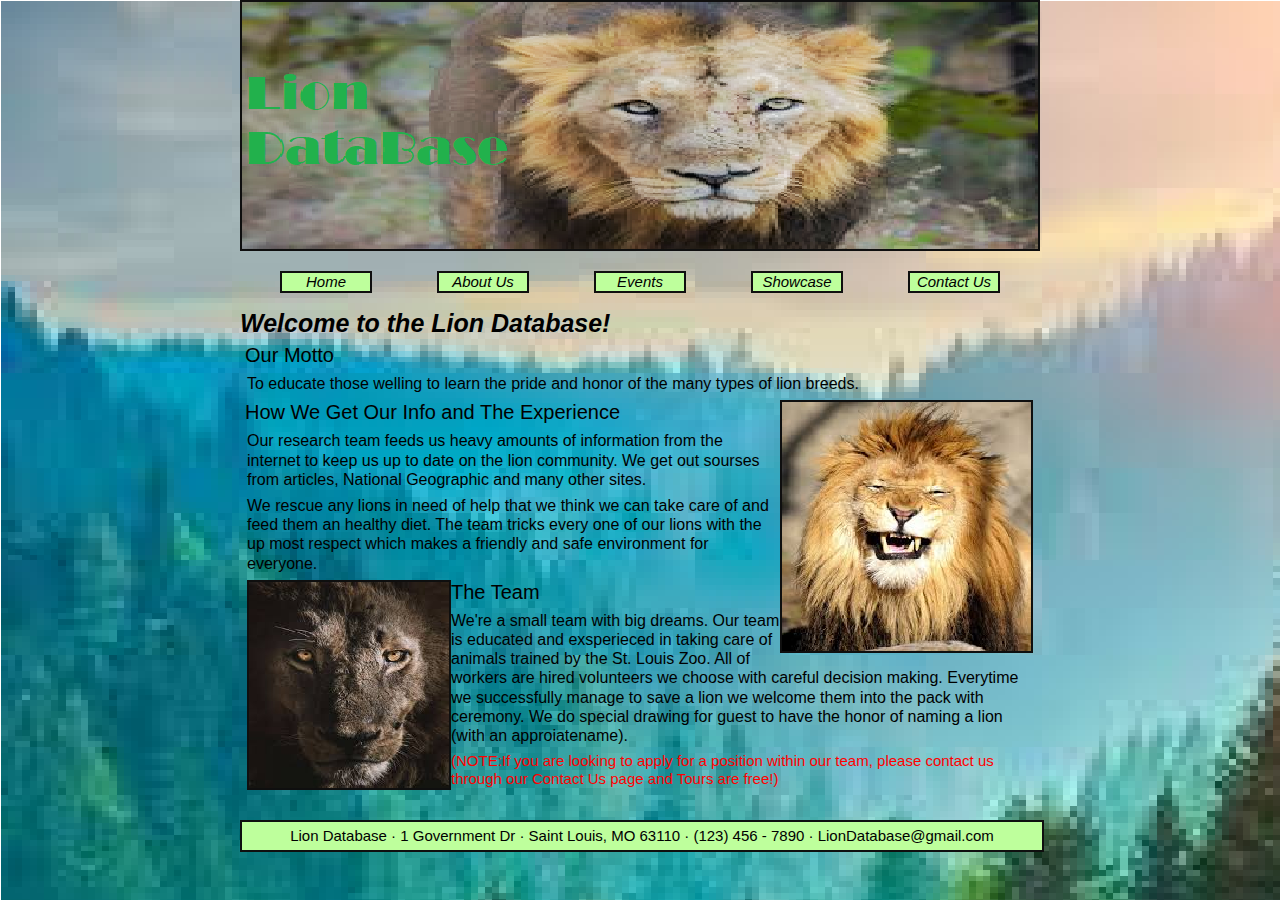
<file: index.htm>
<!DOCTYPE html>
<html lang="en">
	<!--
		Lion Database
		Author: RaMon Silver
		Date: 7/26/2020
		
		Filename: index.htm
		Supporting files: modernizr.custom.40753, main.css, headlion2.jpg	
	-->
	<head>
		<meta charset="UTF-8" />
		
		<title>Home</title>
		
		<link href="Assets/Styles/main.css" rel="stylesheet" type="text/css" />
	</head>

	<body>
		<header> 
			<img src="Assets/Images/headlion2.jpg" alt="Lion Database" class="head"/>
		</header>
	
			<nav>
				<ul>
					<li><a href="index.htm">Home</a></li>
					<li><a href="aboutus.htm">About Us</a></li>
					<li><a href="events.htm">Events</a></li>
					<li><a href="showcase.htm">Showcase</a></li>
					<li><a href="contactus.htm">Contact Us</a></li>
				</ul>
			</nav>
						
	<section id="main">
		<h1>Welcome to the Lion Database!</h1>
		
		<h2>Our Motto</h2>
		<p>To educate those welling to learn the pride and honor of the many types of lion breeds.</p>
		<p>
		<img src="Assets/Images/lion3.jpg" alt="lion3" class="PgImg"/>
		</p>
		<h2>How We Get Our Info and The Experience</h2>
		<p>Our research team feeds us heavy amounts of information from the internet to keep us up to date on the lion community.
		We get out sourses from articles, National Geographic and many other sites.</p>
		<p>We rescue any lions in need of help that we think we can take care of and feed them an healthy diet.
		The team tricks every one of our lions with the up most respect which makes a friendly and safe environment for everyone.
		</p>
		<p>
		<img src="Assets/Images/lion4.jpg" alt="lion4" class="PgImg1"/>
		</p>
		<h2>The Team</h2>
		<p>We're a small team with big dreams. Our team is educated and exsperieced in taking care of animals trained by the St. Louis Zoo.
		All of workers are hired volunteers we choose with careful decision making. Everytime we successfully manage to save a lion we welcome
		them into the pack with ceremony. We do special drawing for guest to have the honor of naming a lion (with an approiatename).
		</p>
		<h3>(NOTE:If you are looking to apply for a position within our team, please contact us 
		through our Contact Us page and Tours are free!)</h3>
	</section>
	
		<footer>
			<address>
				Lion Database &#183;
				1 Government Dr &#183;
				Saint Louis, MO 63110 &#183;
				(123) 456 - 7890 &#183;
				LionDatabase@gmail.com
			</address>
		</footer>
				
	</body>
	
</html>
</file>
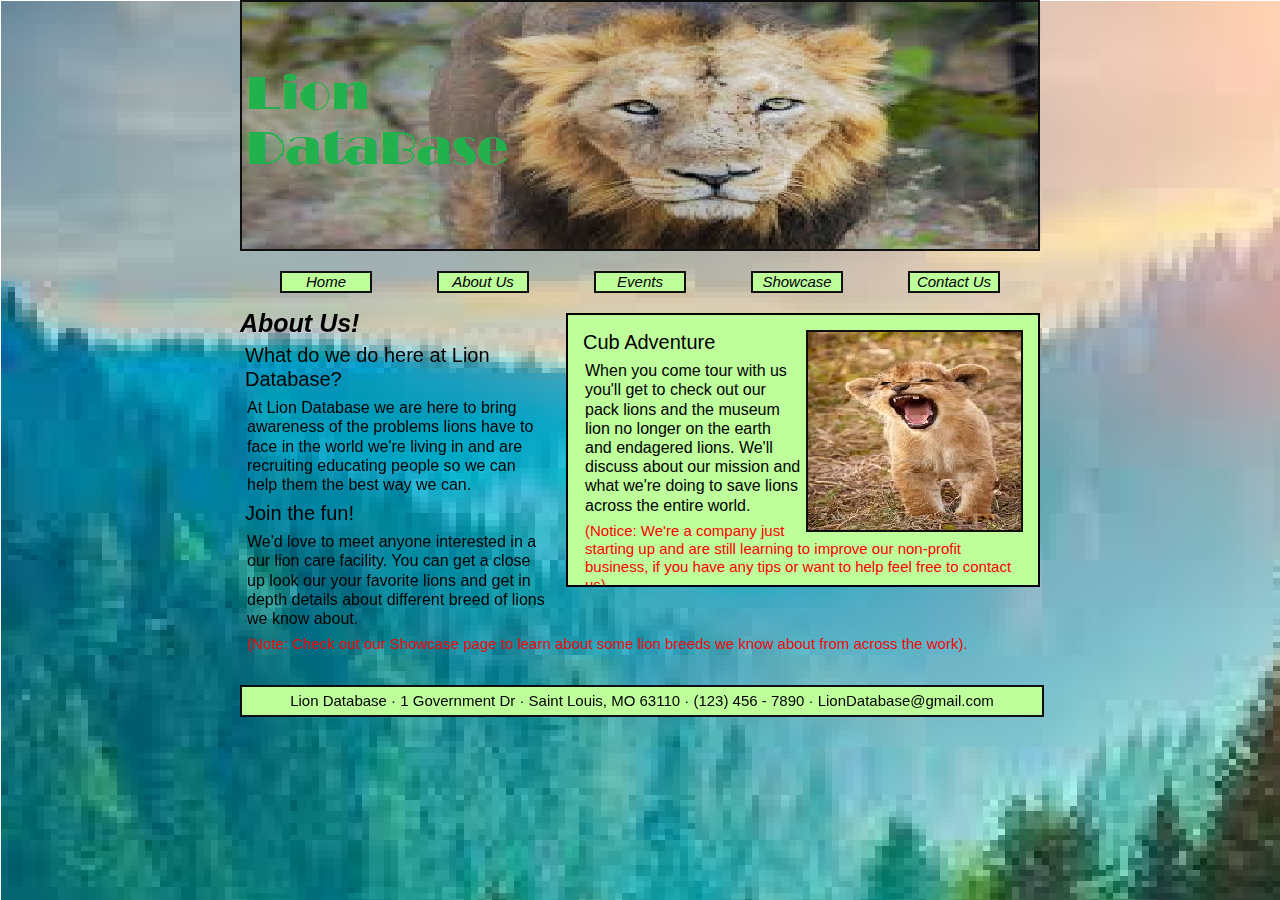
<file: aboutus.htm>
<!DOCTYPE html>
<html lang="en">
	<!--
		Lion Database
		Author: RaMon Silver
		Date: 7/26/2020
		
		Filename: aboutus.htm
		Supporting files: modernizr.custom.40753, main.css, headlion2.jpg, sstyle.css 
	-->
	<head>
		<meta charset="UTF-8" />
		
		<title>About Us</title>
		
		<link href="Assets/Styles/main.css" rel="stylesheet" type="text/css" />
		<link href="Assets/Styles/sstyle.css" rel="stylesheet" type="text/css" />
	</head>

	<body>
		<header> 
			<img src="Assets/Images/headlion2.jpg" alt="Lion Database" class="head"/>
		</header>
	
			<nav>
				<ul>
					<li><a href="index.htm">Home</a></li>
					<li><a href="aboutus.htm">About Us</a></li>
					<li><a href="events.htm">Events</a></li>
					<li><a href="showcase.htm">Showcase</a></li>
					<li><a href="contactus.htm">Contact Us</a></li>
				</ul>
			</nav>
			
	<section id="main">
	
	<aside>
		<img src="Assets/Images/lion5.jpg" alt="">
		<h2>Cub Adventure</h2>
		<p>When you come tour with us you'll get to check out our pack lions and the museum lion no longer on the earth 
		and endagered lions. We'll discuss about our mission and what we're doing to save lions across the entire world.
		</p>
		<h3>(Notice: We're a company just starting up and are still learning to improve our non-profit business, if you
		have any tips or want to help feel free to contact us).
		</h3>
		
		<img src="Assets/Images/lion6.jpg" alt="">
		<h2>Lions, Tigers, and Bears OH MY!</h2>
		<p>Just kidding there aren't any tigers or bears but when you come tour with us under special conditions your group may be able 
		to see and learn about the different behaviors of the bigs cats and baby cubs of our pack. You may even get to see the caretakers play 
		with some of the lions.
		</p>
		
	</aside>
		<h1>About Us!</h1>
		<h2>What do we do here at Lion Database?</h2>
		<p>At Lion Database we are here to bring awareness of the problems lions have to face in the world we're living in
		and are recruiting educating people so we can help them the best way we can.</p>

		<h2>Join the fun!</h2>
		<p>We'd love to meet anyone interested in a our lion care facility. You can get a close up look our your favorite 
		lions and get in depth details about different breed of lions we know about.
		</p>
		<h3>(Note: Check out our Showcase page to learn about some lion breeds we know about from across the work).
	</section>
	
		<footer>
			<address>
				Lion Database &#183;
				1 Government Dr &#183;
				Saint Louis, MO 63110 &#183;
				(123) 456 - 7890 &#183;
				LionDatabase@gmail.com
			</address>
		</footer>
				
	</body>
	
</html>
</file>
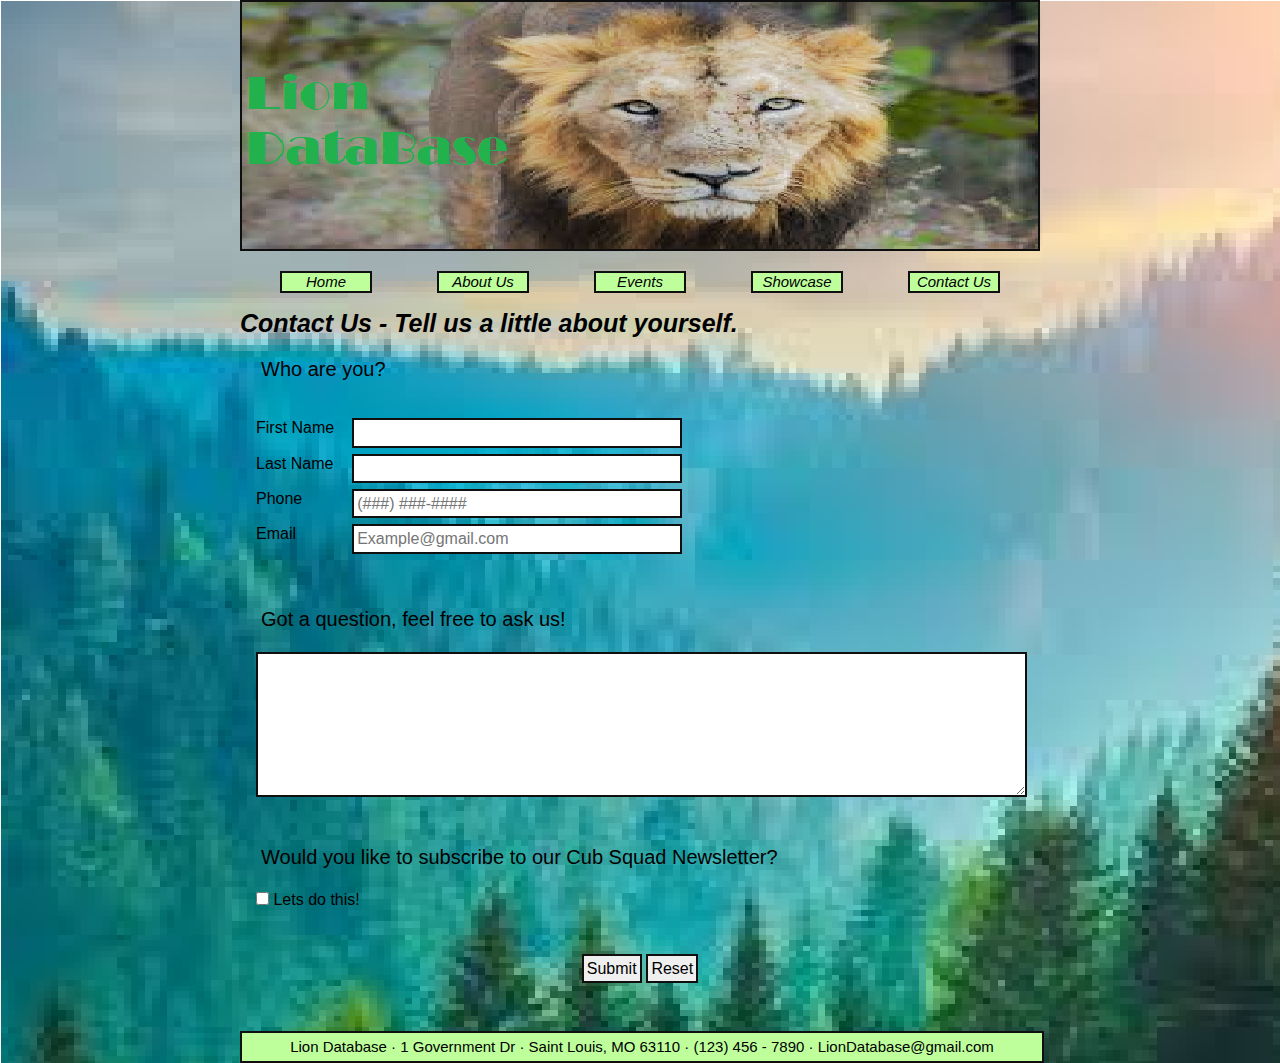
<file: contactus.htm>
<!DOCTYPE html>
<html lang="en">
	<!--
		Lion Database
		Author: RaMon Silver
		Date: 7/26/2020
		
		Filename: contactus.htm
		Supporting files: modernizr.custom.40753, main.css, headlion2.jpg, results.html
	-->
	<head>
		<meta charset="UTF-8" />
		
		<title>Contact Us</title>
		
		<link href="Assets/Styles/main.css" rel="stylesheet" type="text/css" />
	</head>

	<body>
		<header> 
			<img src="Assets/Images/headlion2.jpg" alt="Lion Database" class="head"/>
		</header>
	
			<nav>
				<ul>
					<li><a href="index.htm">Home</a></li>
					<li><a href="aboutus.htm">About Us</a></li>
					<li><a href="events.htm">Events</a></li>
					<li><a href="showcase.htm">Showcase</a></li>
					<li><a href="contactus.htm">Contact Us</a></li>
				</ul>
			</nav>

		<section id="main">
		<h1>Contact Us - Tell us a little about yourself.</h1>
		<br/>
		<form action="results.html">
			<fieldset class="contactinfo">
					<legend>Who are you?</legend>
						<label for="fnameinput">
							First Name
							<input type="text" id="fnameinput" name="fname" required="required">
						</label>
						<label for="lnameinput">
							Last Name
							<input type="text" id="lnameinput" name="lname" required="required">
						</label>
						<label for="phoneinput">
							Phone
							<input type="tel" id="phoneinput" name="phone" placeholder="(###) ###-####" 
							pattern="^\d{10}$|^(\(\d{3}\)\s*)?\d{3}[\s-]?\d{4}$">
						</label>
						<label for="emailinput">
							Email
							<input type="email" id="emailinput" name="email" placeholder="Example@gmail.com" 
							required="required">
						</label>
			</fieldset>
			<br/>
			<fieldset class="additionalinfo">
					<legend>Got a question, feel free to ask us!  </legend>
						<label for="feedback">
							
							<textarea id="feedback" name="feedback" rows="7">
							</textarea>
						</label>
			</fieldset>
			<br/>
			<fieldset class="newsletter">
					<legend>Would you like to subscribe to our Cub Squad Newsletter?</legend>
						<label for="yes">
							<input type="checkbox" id="yes" value="newsletter">
							Lets do this!
						</label>
			</fieldset>
			<fieldset class="submitbutton">
					<input type="submit" id="submit" value="Submit">
					<input value="Reset" type="reset">
			</fieldset>
		</form>
		
	</section>
	
		<footer>
			<address>
				Lion Database &#183;
				1 Government Dr &#183;
				Saint Louis, MO 63110 &#183;
				(123) 456 - 7890 &#183;
				LionDatabase@gmail.com
			</address>
		</footer>
				
	</body>
	
</html>
</file>
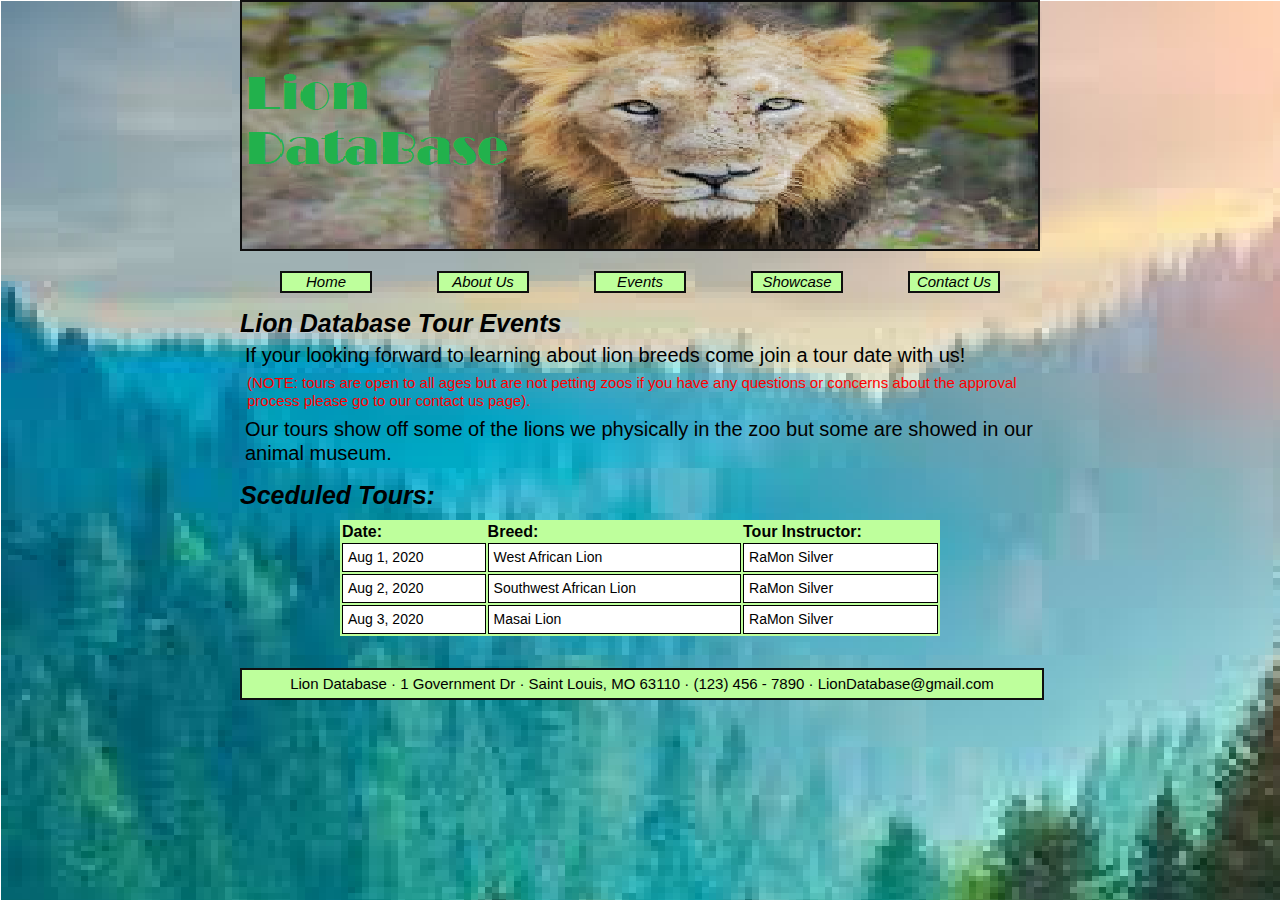
<file: events.htm>
<!DOCTYPE html>
<html lang="en">
	<!--
		Lion Database
		Author: RaMon Silver
		Date: 7/26/2020
		
		Filename: events.htm
		Supporting files: modernizr.custom.40753, main.css, tstyles.css, headlion2.jpg
	-->
	<head>
		<meta charset="UTF-8" />
		
		<title>Events</title>
		
		<link href="Assets/Styles/main.css" rel="stylesheet" type="text/css" />
		<link href="Assets/Styles/tstyles.css" rel="stylesheet" type="text/css" />
	</head>

	<body>
		<header> 
			<img src="Assets/Images/headlion2.jpg" alt="Lion Database" class="head"/>
		</header>
	
			<nav>
				<ul>
					<li><a href="index.htm">Home</a></li>
					<li><a href="aboutus.htm">About Us</a></li>
					<li><a href="events.htm">Events</a></li>
					<li><a href="showcase.htm">Showcase</a></li>
					<li><a href="contactus.htm">Contact Us</a></li>
				</ul>
			</nav>
				
	<section id="main">
		<h1>Lion Database Tour Events</h1>
		
		<h2>If your looking forward to learning about lion breeds come join a tour date with us!</h2>
		<h3>(NOTE: tours are open to all ages but are not petting zoos if you have any questions or concerns about the approval process please go to 
		our contact us page).</h3>
			
		<h2>Our tours show off some of the lions we physically in the zoo but some are showed in our animal museum. </h2>
		<h1>Sceduled Tours:</h1>
		
		<table>
                <colgroup>
                    <col class="firstCol" />
					<col class="feeColumns" span="2" />
                </colgroup>
                <thead>
                    <tr>
						<th>Date: </th>
						<th>Breed: </th>
						<th>Tour Instructor: </th>
					</tr>
				</thead>
                <tbody>
                    <tr>
                        <td>Aug 1, 2020</td>
                        <td>West African Lion</td>
                        <td>RaMon Silver</td>
                    </tr>
					<tr>
                        <td>Aug 2, 2020</td>
                        <td>Southwest African Lion</td>
                        <td>RaMon Silver</td>
                    </tr>
					<tr>
                        <td>Aug 3, 2020</td>
                        <td>Masai Lion</td>
                        <td>RaMon Silver</td>
                    </tr>
            </tbody>
        </table>
	
	</section>
	
		<footer>
			<address>
				Lion Database &#183;
				1 Government Dr &#183;
				Saint Louis, MO 63110 &#183;
				(123) 456 - 7890 &#183;
				LionDatabase@gmail.com
			</address>
		</footer>
				
	</body>
	
</html>
</file>
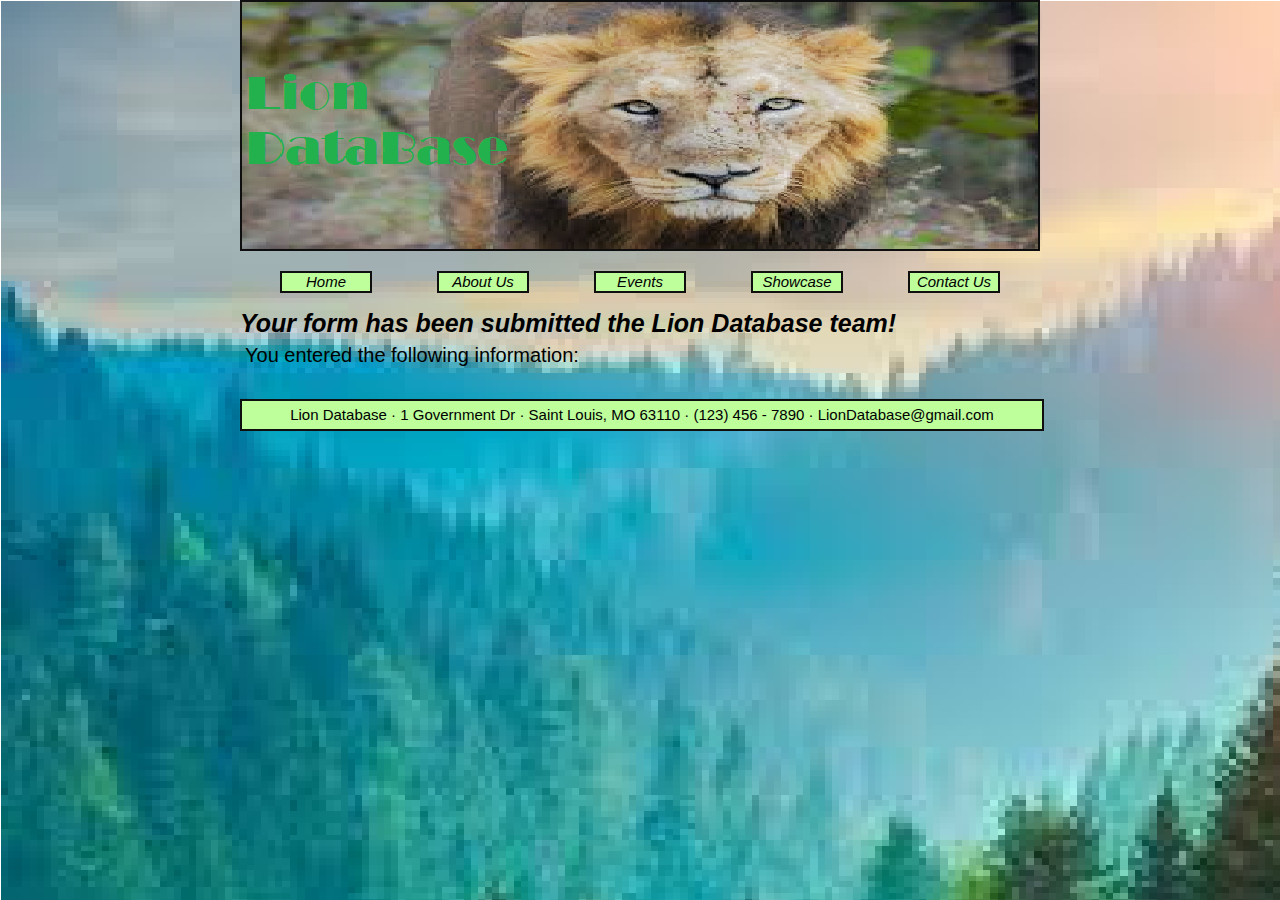
<file: results.html>
<!DOCTYPE html>
<html lang="en">
<!--
		Lion Database
		Author: RaMon Silver
		Date: 7/26/2020
		
		Filename: results.htm
		Supporting files: modernizr.custom.40753, main.css, headlion2.jpg
	-->
	<head>
		<meta charset="UTF-8" />
		
		<title>Results</title>
		
		<link href="Assets/Styles/main.css" rel="stylesheet" type="text/css" />
	</head>

	<body>
		<header> 
			<img src="Assets/Images/headlion2.jpg" alt="Lion Database" class="head"/>
		</header>
	
			<nav>
				<ul>
					<li><a href="index.htm">Home</a></li>
					<li><a href="aboutus.htm">About Us</a></li>
					<li><a href="events.htm">Events</a></li>
					<li><a href="showcase.htm">Showcase</a></li>
					<li><a href="contactus.htm">Contact Us</a></li>
				</ul>
			</nav>
			<article id="contentstart">
            <h1>Your form has been submitted the Lion Database team!</h1>
               <h2>You entered the following information:</h2>
         
               <script>
                   var formData = location.search;
                   formData = formData.substring(1, formData.length);
                   while (formData.indexOf("+") !== -1) {
                      formData = formData.replace("+", " ");
                   }
                   formData = decodeURIComponent(formData);
                   var formArray = formData.split("&");
                   for (var i = 0; i < formArray.length; i = i + 1) {
                      document.write("<p>" + formArray[i] + "</p>");
                   }
               </script>
         </article>
	
	<section id="main">
		
	</section>
	
		<footer>
			<address>
				Lion Database &#183;
				1 Government Dr &#183;
				Saint Louis, MO 63110 &#183;
				(123) 456 - 7890 &#183;
				LionDatabase@gmail.com
			</address>
		</footer>
				
	</body>
	
</html>
</file>
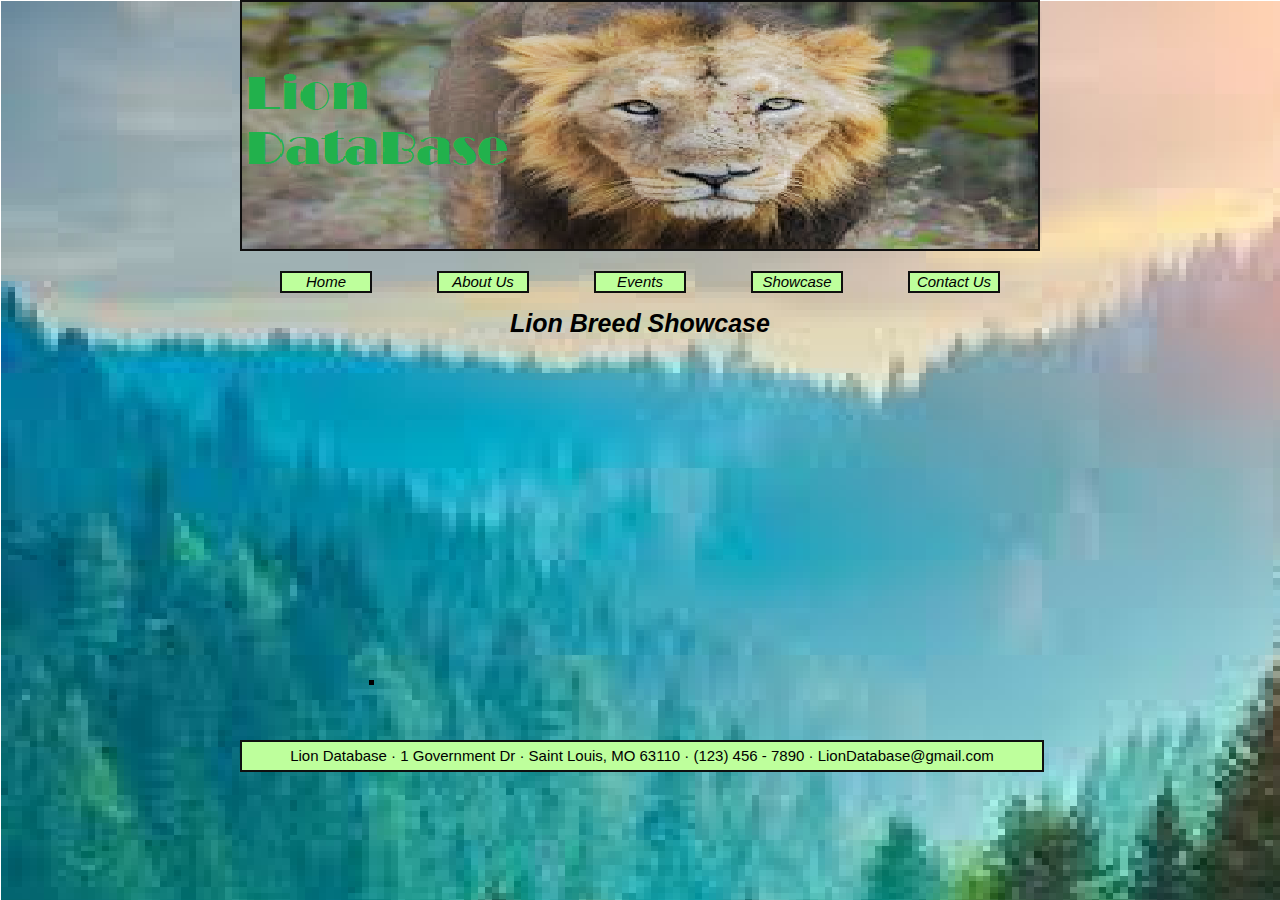
<file: showcase.htm>
<!DOCTYPE html>
<html lang="en">
	<!--
		Lion Database
		Author: RaMon Silver
		Date: 7/26/2020
		
		Filename: showcase.htm
		Supporting files: modernizr.custom.40753, main.css, headlion2.jpg, tstyles2.css
	-->
	<head>
		<meta charset="UTF-8" />
		
		<title>Showcase</title>
		
		<link href="Assets/Styles/main.css" rel="stylesheet" type="text/css" />
		<link href="Assets/Styles/tstyles2.css" rel="stylesheet" type="text/css" />
		
	</head>

	<body>
		<header> 
			<img src="Assets/Images/headlion2.jpg" alt="Lion Database" class="head"/>
		</header>
	
			<nav>
				<ul>
					<li><a href="index.htm">Home</a></li>
					<li><a href="aboutus.htm">About Us</a></li>
					<li><a href="events.htm">Events</a></li>
					<li><a href="showcase.htm">Showcase</a></li>
					<li><a href="contactus.htm">Contact Us</a></li>
				</ul>
			</nav>
					
	<section id="main">
		<table>
			<tr><h1>Lion Breed Showcase<h1></tr>
				<td>
					<ul>
						<li><iframe width="560" height="315" src="https://www.youtube.com/embed/yri1c7GMaO0" frameborder="0" allow="accelerometer; autoplay; encrypted-media; gyroscope; picture-in-picture" allowfullscreen></iframe></li>
					</ul>
				</td>
		</table>
	</section>
	
		<footer>
			<address>
				Lion Database &#183;
				1 Government Dr &#183;
				Saint Louis, MO 63110 &#183;
				(123) 456 - 7890 &#183;
				LionDatabase@gmail.com
			</address>
		</footer>
				
	</body>
	
</html>
</file>
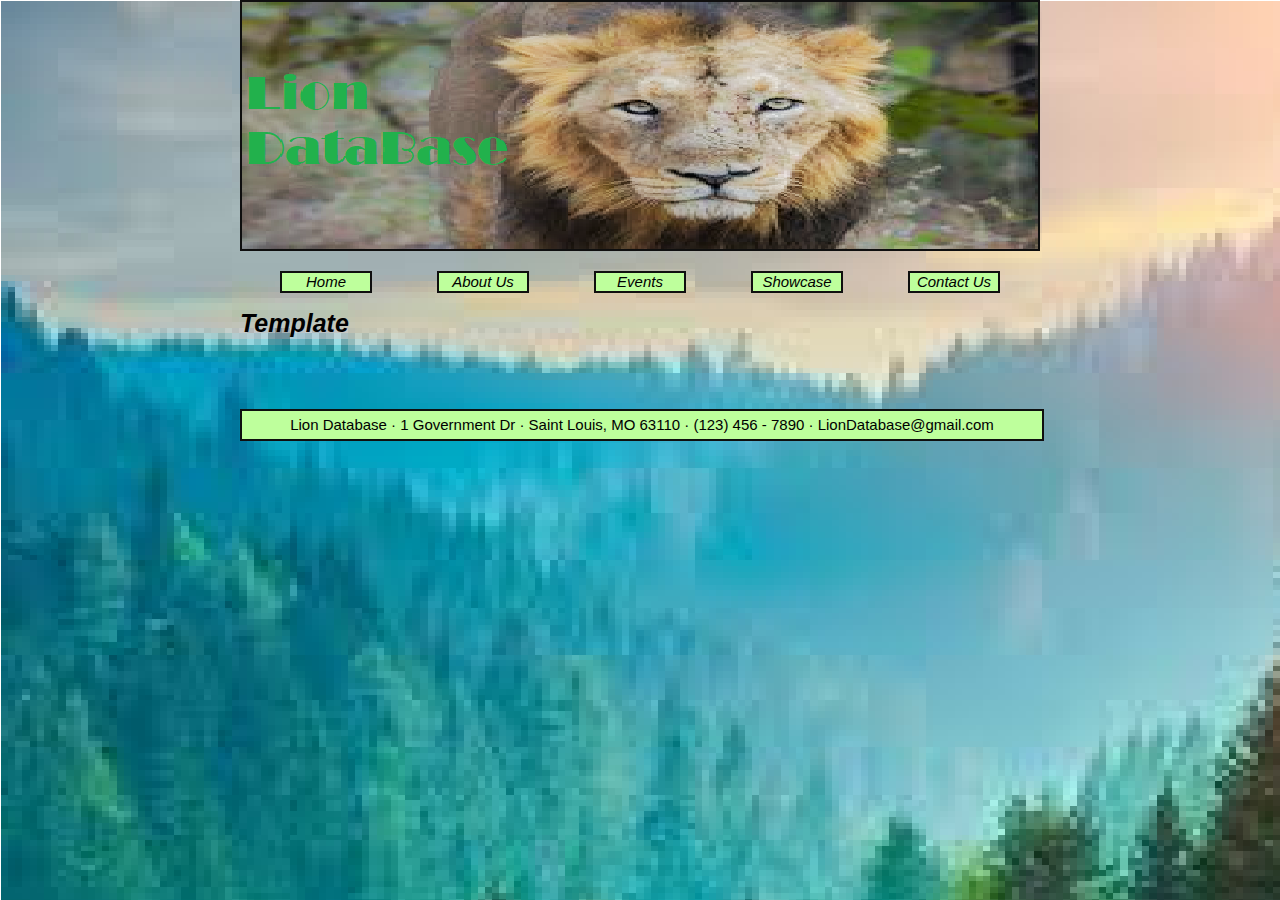
<file: template.htm>
<!DOCTYPE html>
<html lang="en">
	<!--
		Lion Database
		Author: RaMon Silver
		Date: 7/26/2020
		
		Filename: template.htm
		Supporting files: modernizr.custom.40753, main.css, headlion2.jpg
	-->
	<head>
		<meta charset="UTF-8" />
		
		<title>Template</title>
		
		<link href="Assets/Styles/main.css" rel="stylesheet" type="text/css" />
	</head>

	<body>
		<header> 
			<img src="Assets/Images/headlion2.jpg" alt="Lion Database" class="head"/>
		</header>
	
			<nav>
				<ul>
					<li><a href="index.htm">Home</a></li>
					<li><a href="aboutus.htm">About Us</a></li>
					<li><a href="events.htm">Events</a></li>
					<li><a href="showcase.htm">Showcase</a></li>
					<li><a href="contactus.htm">Contact Us</a></li>
				</ul>
			</nav>
			
			
	<section id="main">
		<h1>Template</h1>
		<br />
		<br />
	</section>
	
		<footer>
			<address>
				Lion Database &#183;
				1 Government Dr &#183;
				Saint Louis, MO 63110 &#183;
				(123) 456 - 7890 &#183;
				LionDatabase@gmail.com
			</address>
		</footer>
				
	</body>
	
</html>
</file>
<file: Assets/Styles/main.css>
/*
	Lion Database Style Sheet
	
	Author: RaMon Silver
	DateL 7/26/2020
	Filename: main.css
	Supporting files: none
	
*/

/*Display HTML5 structural elements as blocks */
article, aside, figure, figcaption, footer, hgroup, header, section, nav {
	display: block;
}

/*Set the default page element styles */
body {
	margin: 0px auto;
	width: 800px;
	background: url("Background/forest.jpg");
	background-color: rgb(255, 207, 105);
}

body * {
	font-family: Verdana, Geneva, sans-serif;
	font-size: 100%;
	font-weight: inherit;
	line-height: 1.2em;
	margin: 0px;
	padding: 0px;
	text-decoration: none;
	vertical-align: baseline;
}

/*Navigation links*/
nav ul{
	list-style: none;
	margin-top: 5px;
}
nav li{
	float: left;
	width: 11%;
	text-align: center;
	margin: 11px 25px 15px 40px;
	border: 2px solid rgb(15, 15, 15);
	list-style-type: none;
}
nav li a{
	display: block;
	color: black;
	text-decoration: none;
	background-color: rgb(190, 255, 156);
	font-style: italic;
}
nav li a:hover{
	color: black;
	background-color: rgb(60, 163, 5);
}

/*h1, h2, h3, P*/
h1 {
	font-size: 25px;
	font-weight: bold;
	font-style: italic;
	color: black;
	margin-top: 15px;
}

h2 {
	font-size: 20px;
	margin: 5px;
	font-family: "Comic Sans MS", cursive, sans-serif;
	color: black;
}
h3 {
	font-size: 15px;
	margin: 7px;
	color: red;
}
p{
	font-family: "Comic Sans MS", cursive, sans-serif;
	margin: 7px;
}

/*Field styles*/
input, textarea{
	border: 2px solid rgb(15, 15, 15);
	padding: 0.2em;
	font-size: 1em;	
}
fieldset {
	border: none;
	padding: 2%;
	margin-bottom: 0.8em;
	
}
legend {
	font-size: 20px;
	margin: 5px;
	font-family: "Comic Sans MS", cursive, sans-serif;
	color: black;
}
#fnameinput, #lnameinput, #emailinput, #phoneinput {
	width: 20em;
}
#feedback {
	width: 99%;
	display: block;
	
}
#main ul {
	list-style-type: block;
	margin-left: 50px;
	font-size: 12px;
	margin-top: 15px;
	margin-bottom: 15px;	
}

#main ul li{
	margin-bottom: 10px;
}

/*Label styles*/
.contactinfo label {
	display: block;
	position: relative;
	margin: 1em 0;
}
.contactinfo input {
	position: absolute;
	left: 6em;
}
.submitbutton{
	border: none;
	text-align: center;
	
}

/*Footer*/
footer{
	border: 2px solid rgb(15, 15, 15);
	background-color: rgb(190, 255, 156);
	margin-top: 2em;
	width: 100%;
}
address{
	font-style: normal;
	font-size: 15px;
	text-align: center;
	padding: 5px;
}


/*Img styles*/
img.head {
	border: 2px solid rgb(15, 15, 15);
}
img.PgImg {
	clear: right;
	float: right;
	margin: 0px;
	border: 2px solid rgb(15, 15, 15);
}
img.PgImg1 {
	clear: left;
	float: left;
	margin: 0px;
	border: 2px solid rgb(15, 15, 15);
}

/*List styles*/
li {
	font-size: 15px;
	list-style-type: square;
}
</file>
<file: Assets/Styles/sstyle.css>
/*
	Lion Database
	Author: RaMon Silver
		Date: 7/26/2020
	Filename: sstyle.css
	Supporting files: none
	
*/
aside {
    display: block;
    width: 450px;
    float: right;
    background-color: rgb(190, 255, 156);
    border: 2px solid black;
    padding: 10px;
    margin: 5px 0px 20px 20px;
    
}

aside img {
	float: right;
	margin: 5px;
	border: 2px solid rgb(15, 15, 15);
}

aside {
	height: 250px;
	overflow: auto;
}
</file>
<file: Assets/Styles/tstyles.css>
/*
		Lion Database
		Author: RaMon Silver
		Date: 7/26/2020
	Filename: tstyles.css
	Supporting files: none
	
*/
table {
    font-size: 14px;
    background: rgb(190, 255, 156);
    margin: 10px auto;
    width: 600px;
	text-align: left;
}
td {
	border: 1px solid black;
	vertical-align: top;
	padding: 5px;
	background: white;
}
th {
	font-size: 16px;
	font-weight: bold;
}
</file>
<file: Assets/Styles/tstyles2.css>
/*
		Lion Database
		Author: RaMon Silver
		Date: 7/26/2020
	Filename: tstyles2.css
	Supporting files: none
	
*/
table {
    margin: 10px auto;
	text-align: center;
}
h1{
	text-align: center;
}
</file>
